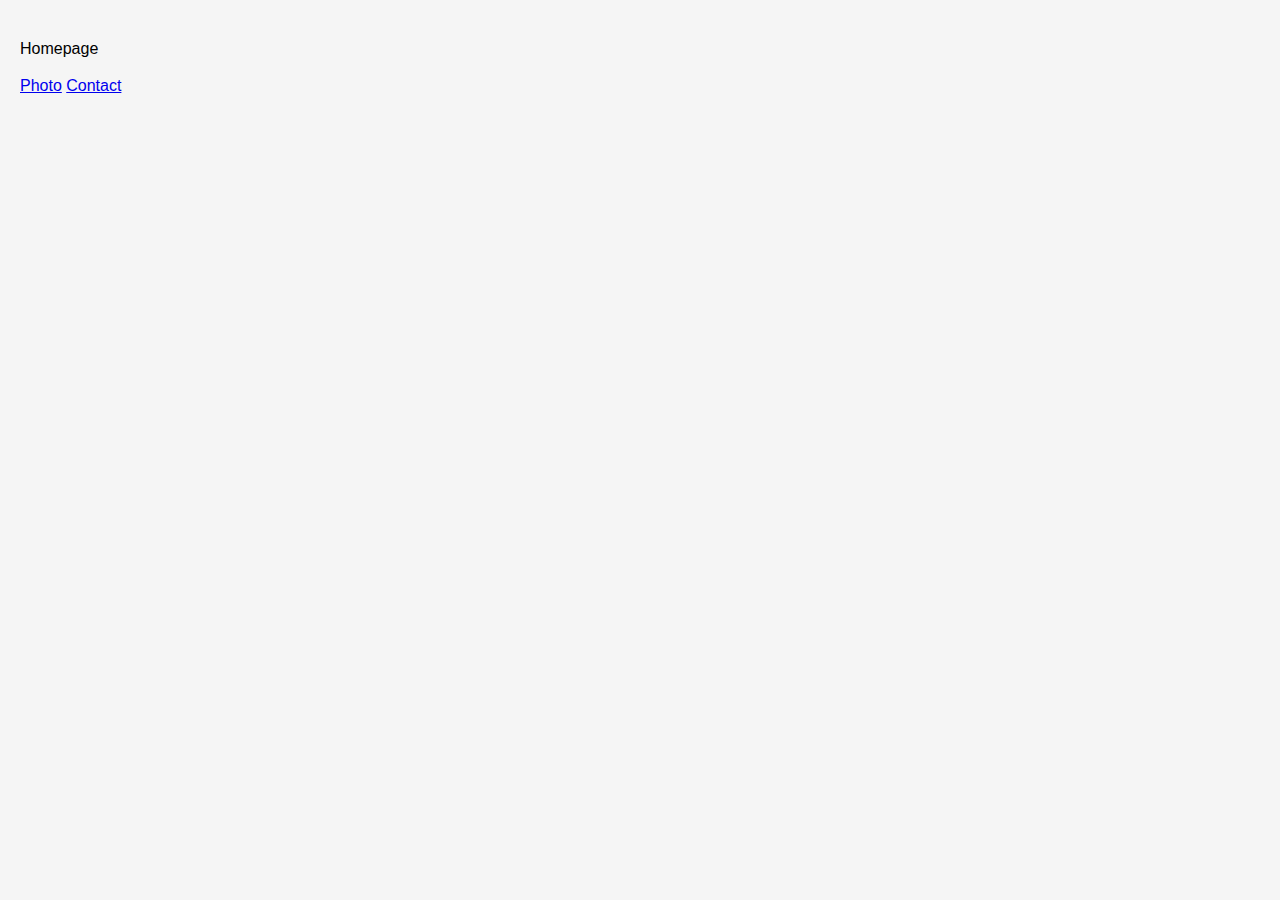
<file: index.html>
<!doctype html>
<html lang="en">
  <head>
    <meta charset="UTF-8" />
    <meta name="viewport" content="width=device-width, initial-scale=1.0" />
    <link rel="stylesheet" href="style.css" />
    <title>Home</title>
  </head>
  <body>
    <p>Homepage</p>

    <a href="photo.html">Photo</a>
    <a href="contact.html">Contact</a>
  </body>
</html>
</file>
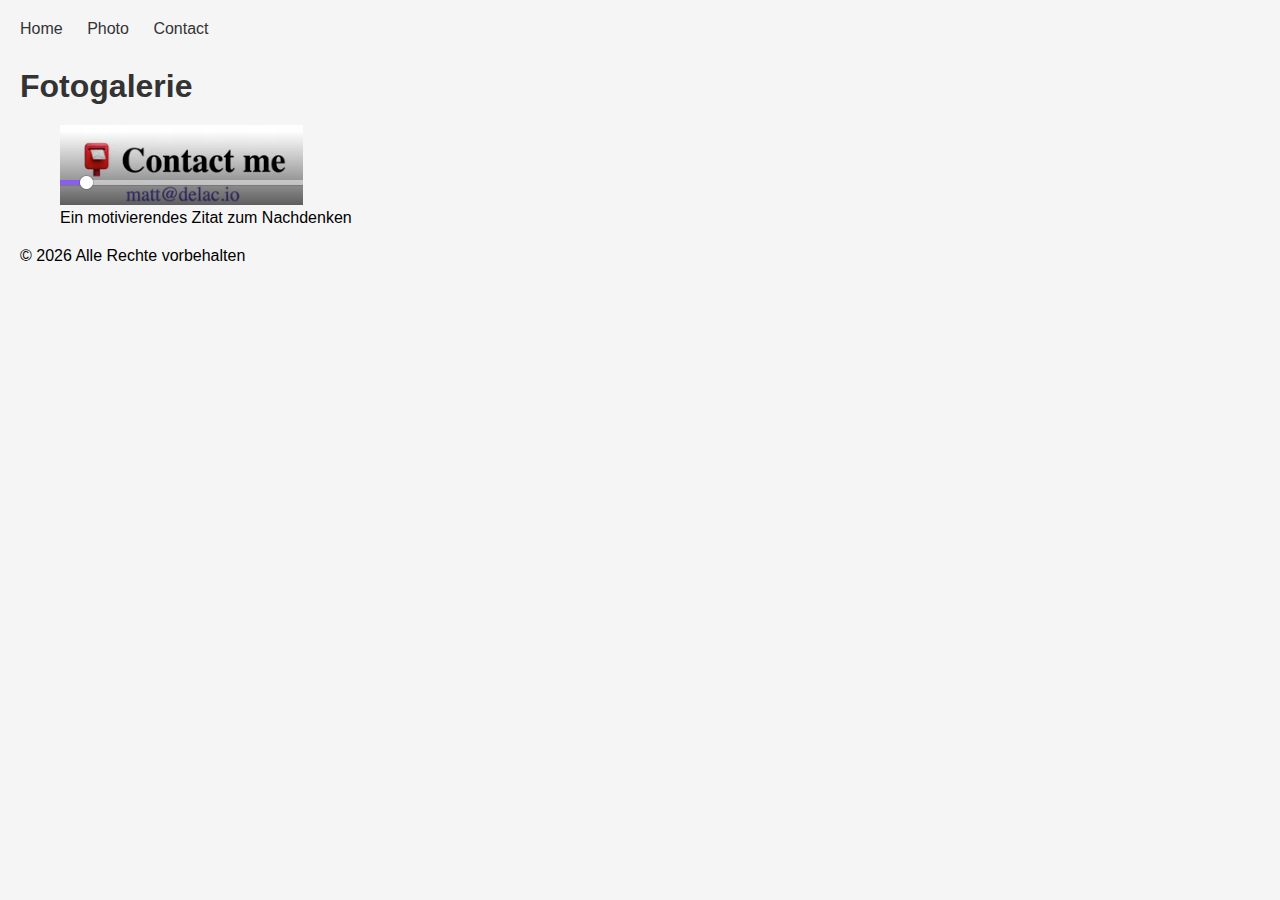
<file: photo.html>
<!doctype html>
<html lang="de">
  <head>
    <meta charset="UTF-8" />
    <meta name="viewport" content="width=device-width, initial-scale=1.0" />
    <meta
      name="description"
      content="Fotogalerie - Entdecken Sie inspirierende Zitate und Bilder."
    />
    <link rel="stylesheet" href="style.css" />
    <title>Fotogalerie - Inspirierende Zitate</title>
  </head>
  <body>
    <header>
      <nav>
        <a href="index.html">Home</a>
        <a href="photo.html">Photo</a>
        <a href="contact.html">Contact</a>
      </nav>
    </header>

    <main>
      <h1>Fotogalerie</h1>

      <figure>
        <img src="/image/quote.png" alt="Inspirierendes Zitat" loading="lazy" />
        <figcaption>Ein motivierendes Zitat zum Nachdenken</figcaption>
      </figure>
    </main>

    <footer>
      <p>&copy; 2026 Alle Rechte vorbehalten</p>
    </footer>
  </body>
</html>
</file>
<file: style.css>
/* Basic Styling */
body {
  font-family: Arial, sans-serif;
  margin: 0;
  padding: 20px;
  background-color: #f5f5f5;
}

/* Navigation */
nav {
  margin-bottom: 30px;
}

nav a {
  margin-right: 20px;
  text-decoration: none;
  color: #333;
}

nav a:hover {
  color: #0066cc;
}

/* Headings */
h1 {
  color: #333;
  margin-bottom: 20px;
}

h2 {
  color: #666;
  margin-top: 20px;
}

/* Text */
p {
  line-height: 1.6;
  margin-bottom: 15px;
}

/* Images */
img {
  max-width: 100%;
  height: auto;
}

/* Form */
form {
  max-width: 500px;
}

label {
  display: block;
  margin-top: 10px;
}

input,
textarea {
  width: 100%;
  padding: 8px;
  margin-top: 5px;
}

button {
  margin-top: 15px;
  padding: 10px 20px;
  background-color: #0066cc;
  color: white;
  border: none;
  cursor: pointer;
}

button:hover {
  background-color: #0052a3;
}
</file>
